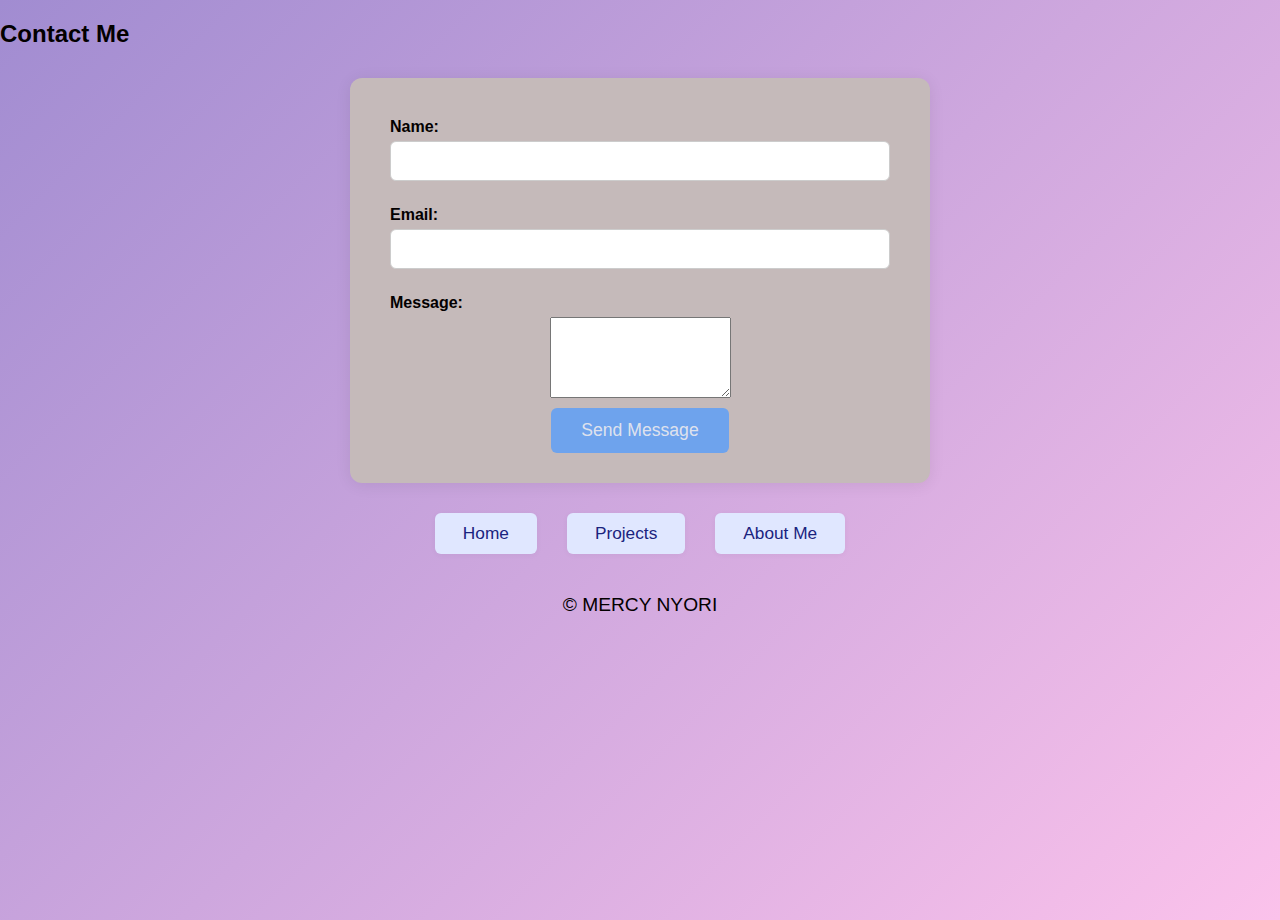
<file: contact.html>
<!DOCTYPE html>
<html lang="en">
<head>
  <meta charset="UTF-8" />
  <meta name="viewport" content="width=device-width, initial-scale=1.0" />
  <title>Contact - My Portfolio</title>
  <link rel="stylesheet" href="style.css" />
</head>
<body>

  <!-- Contact Section -->
  <section id="contact">
  <h2>Contact Me</h2>
  <form class="contact-form">
    <label for="name">Name:</label>
    <input type="text" id="name" name="name" required />

    <label for="email">Email:</label>
    <input type="email" id="email" name="email" required />

    <label for="message">Message:</label>
    <textarea id="message" name="message" rows="5" required></textarea>

    <button type="submit">Send Message</button>
  </form>
</section><!-- Contact section  -->
   <!-- Quick Navigation -->
    <section class="quick-nav">
      <a href="index.html" class="quick-link">Home</a>
      <a href="projects.html" class="quick-link">Projects</a>
      <a href="about me" class="quick-link">About Me</a>
    </section>
  <!-- Footer will go here -->
   <footer>
  <p>&copy; MERCY NYORI</p>
</footer>
</body>
</html>
</file>
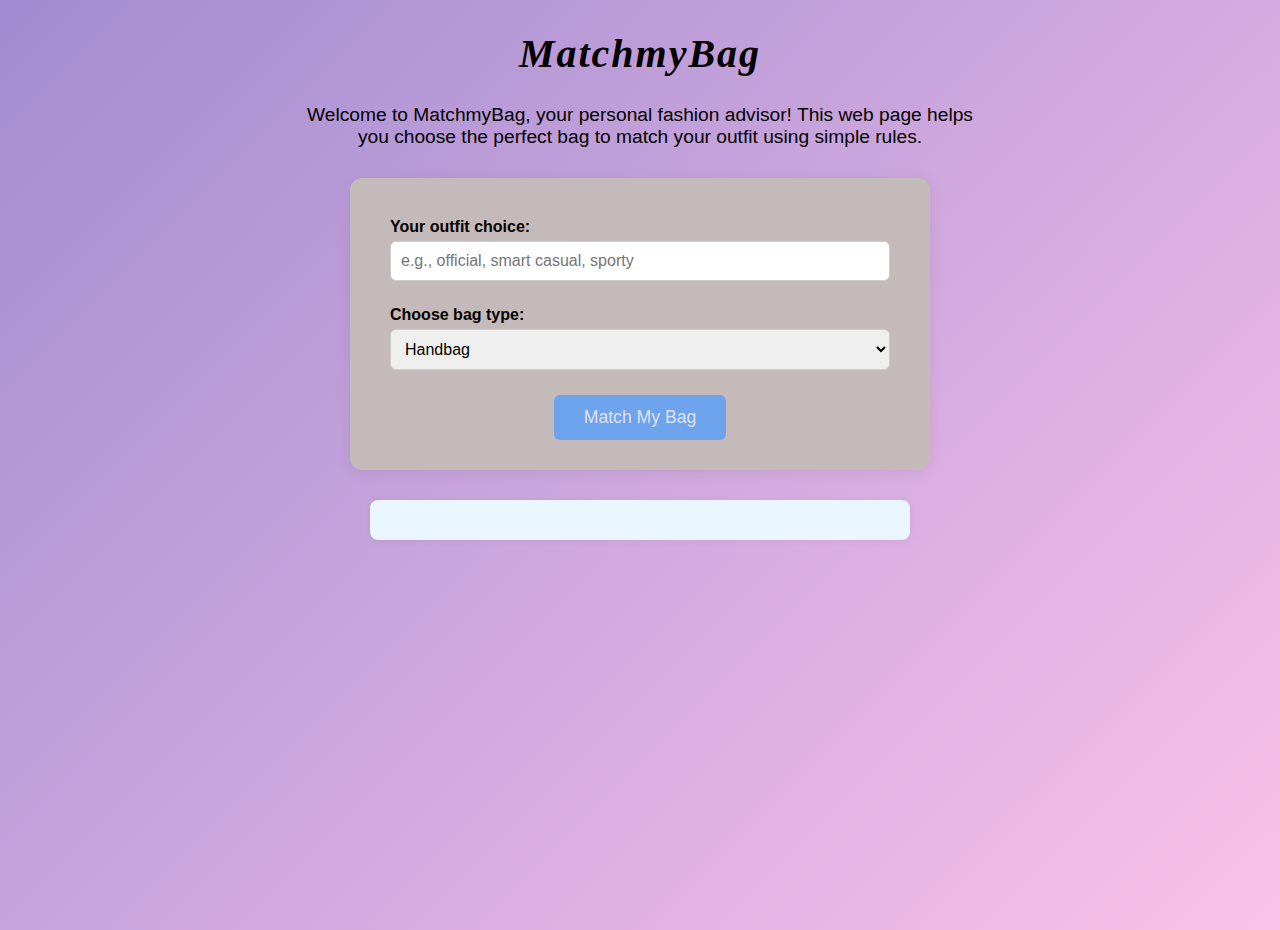
<file: MatchmyBag.html>
<!DOCTYPE html>
<html lang="en">
<head>
    <meta charset="UTF-8" />
    <meta name="viewport" content="width=device-width, initial-scale=1.0" />
    <title>MatchmyBag </title>
    <link rel="stylesheet" href="style.css" />
</head>
<body>
    <h1>MatchmyBag</h1>
    <p>
        Welcome to MatchmyBag, your personal fashion advisor!
        This web page helps you choose the perfect bag to match 
        your outfit using simple rules.
    </p>
    <form id="fashion-bag-matcher">
        <label for="outfit"> Your outfit choice:</label>
        <input type="text" id="outfit" placeholder="e.g., official, smart casual, sporty" required />

        <label for="bag-type">Choose bag type:</label>
        <select id="bag-type">
            <option value="handbag">Handbag</option>
            <option value="backpack">Backpack</option>
            <option value="clutch">Clutch</option>
            <option value="tote">Tote</option>
            <option value="crossbody">Crossbody</option>
            <option value="duffel">Duffel</option>
            <option value="shoulder bag">Shoulder bag</option>
        </select>
        <button type="submit">Match My Bag</button>
    </form>
    <div id="result"></div>
    <script>
        document.getElementById("fashion-bag-matcher").addEventListener("submit", function(event) {
            event.preventDefault();
            const outfit = document.getElementById("outfit").value.toLowerCase();
            const bagType = document.getElementById("bag-type").value;
            let resultText = "";

            if (outfit.includes("official") || outfit.includes("formal") || outfit.includes("business")) {
                resultText = `A clutch will make you look stylish and elegant!`;
            } else if (outfit.includes("smart casual")) {
                resultText = `A shoulder bag or hand bag will complement your smart casual outfit perfectly!`;
            } else if (outfit.includes("sporty")) {
                resultText = `A backpack or duffel bag is ideal for a sporty look!`;
            } else if (outfit.includes("casual")) {
                resultText = `A crossbody bag will fit perfectly!`;
            } else if (outfit.includes("dinner") || outfit.includes("evening")) {
                resultText = `A clutch or purse will be the right fit!`;
            } else if (outfit.includes("movie date")) {
                resultText = `A hand bag or crossbody bag will be comfortable for you!`;
            } else if (outfit.includes("school day")) {
                resultText = `A tote bag or a backpack will do!`;
            } else {
                resultText = `Sorry, we couldn't find a matching bag for your outfit. Please try again with different keywords.`;
            }

            document.getElementById("result").innerText = resultText;
        });
    </script>
</body>
</html>
</file>
<file: style.css>
body {
  margin: 0;
  padding: 0;
  min-height: 100vh;
  width: 100vw;
  box-sizing: border-box;
  font-family: Arial, Helvetica, sans-serif;
  background: #f8f8f8;
  color: #030000;
  /* Vibrant animated gradient background */
  background: linear-gradient(135deg, #a18cd1 0%, #fbc2eb 25%, #fad0c4 50%, #ffd6e0 75%, #a1c4fd 100%);
  background-size: 400% 400%;
  animation: lively-bg 12s ease-in-out infinite alternate;
}

@keyframes lively-bg {
  0% {
    background-position: 0% 50%;
  }
  50% {
    background-position: 100% 50%;
  }
  100% {
    background-position: 0% 50%;
  }
}

h1 {
  text-align: center;
  margin-top: 30px;
  font-size: 2.5rem;
  font-family: 'Georgia', 'Times New Roman', serif;
  font-style: italic;
  font-weight: 600;
  letter-spacing: 2px;
}

p {
  text-align: center;
  max-width: 700px;
  margin: 20px auto;
  font-size: 1.2rem;
}

form {
  display: flex;
  flex-direction: column;
  align-items: center;
  background: #c5baba;
  padding: 30px 40px;
  margin: 30px auto;
  border-radius: 12px;
  box-shadow: 0 2px 16px rgba(0,0,0,0.08);
  max-width: 500px;
  width: 90%;
}

label {
  margin: 10px 0 5px 0;
  font-weight: bold;
  align-self: flex-start;
}

input, select {
  width: 100%;
  padding: 10px;
  margin-bottom: 15px;
  border: 1px solid #ccc;
  border-radius: 6px;
  font-size: 1rem;
  box-sizing: border-box;
}

button[type="submit"] {
  background: #6ea3ed;
  color: #f1ededde;
  border: none;
  padding: 12px 30px;
  border-radius: 6px;
  font-size: 1.1rem;
  cursor: pointer;
  margin-top: 10px;
  transition: background 0.2s;
}
button[type="submit"]:hover {
  background: #357ab8;
}

#result {
  margin: 30px auto;
  padding: 20px;
  background: #eaf6ff;
  border-radius: 8px;
  max-width: 500px;
  width: 90%;
  font-size: 1.2rem;
  text-align: center;
  box-shadow: 0 1px 8px rgba(0,0,0,0.05);
}

/* Hero Section */
.hero {
  display: flex;
  flex-direction: column;
  align-items: center;
  justify-content: center;
  padding: 50px 20px 30px 20px;
  background: rgba(255,255,255,0.8);
  border-radius: 16px;
  margin: 40px auto 30px auto;
  max-width: 500px;
  box-shadow: 0 4px 24px rgba(0,0,0,0.07);
}
.hero h1 {
  margin: 0;
  font-size: 2.2rem;
  color: #1a237e;
  font-family: 'Georgia', serif;
  font-weight: 700;
}
.intro {
  font-size: 1.1rem;
  color: #333;
  margin: 10px 0 18px 0;
  text-align: center;
}
.btn {
  display: inline-block;
  background: #6ea3ed;
  color: #fff;
  padding: 10px 28px;
  border-radius: 8px;
  text-decoration: none;
  font-size: 1rem;
  font-weight: 600;
  box-shadow: 0 2px 8px rgba(0,0,0,0.06);
  transition: background 0.2s, color 0.2s;
  margin-top: 8px;
}
.btn:hover {
  background: #357ab8;
  color: #e0e7ff;
}
.profile-img {
  width: 60px;
  height: 60px;
  border-radius: 50%;
  object-fit: cover;
  margin-bottom: 12px;
  box-shadow: 0 2px 8px rgba(0,0,0,0.10);
}

/* Quick Navigation */
.quick-nav {
  display: flex;
  justify-content: center;
  gap: 30px;
  margin: 30px 0 40px 0;
}
.quick-link {
  background: #e0e7ff;
  color: #1a237e;
  padding: 10px 28px;
  border-radius: 6px;
  text-decoration: none;
  font-size: 1.08rem;
  font-weight: 500;
  box-shadow: 0 1px 6px rgba(0,0,0,0.04);
  transition: background 0.2s, color 0.2s;
}
.quick-link:hover {
  background: #6ea3ed;
  color: #fff;
}

/* Ensure content is above shapes */
body > *:not(.floating-shapes-bg) {
  position: relative;
  z-index: 1;
}
* Highlighted Text */
.highlight {
  background: #ffe082;
  color: #1a237e;
  font-weight: bold;
  padding: 0 3px;
  border-radius: 3px;
}
/* Project Cards */
.project {
  background: #fff;
  border-radius: 16px;
  box-shadow: 0 4px 24px rgba(0,0,0,0.10);
  padding: 32px 28px 24px 28px;
  margin: 32px auto 32px auto;
  max-width: 420px;
  display: flex;
  flex-direction: column;
  align-items: center;
  transition: box-shadow 0.2s, transform 0.2s;
}
.project:hover {
  box-shadow: 0 8px 32px rgba(0,0,0,0.16);
  transform: translateY(-4px) scale(1.02);
}
.project h3 {
  margin-top: 0;
  margin-bottom: 12px;
  font-size: 1.4rem;
  color: #1a237e;
}
.project p {
  margin: 8px 0 8px 0;
  text-align: center;
}
.project a {
  margin: 8px 0 0 0;
  color: #357ab8;
  text-decoration: none;
  font-weight: 500;
  display: block;
  text-align: center;
}
.project a:hover {
  color: #fff;
  background: #357ab8;
  border-radius: 6px;
  padding: 6px 0;
}
/* Responsive Design */
@media (max-width: 600px) {
  .hero {
    padding: 30px 8px 20px 8px;
    max-width: 98vw;
  }
  .hero h1 {
    font-size: 2rem;
  }
  .intro {
    font-size: 1rem;
  }
  .quick-nav {
    flex-direction: column;
    gap: 16px;
  }
}
</file>
